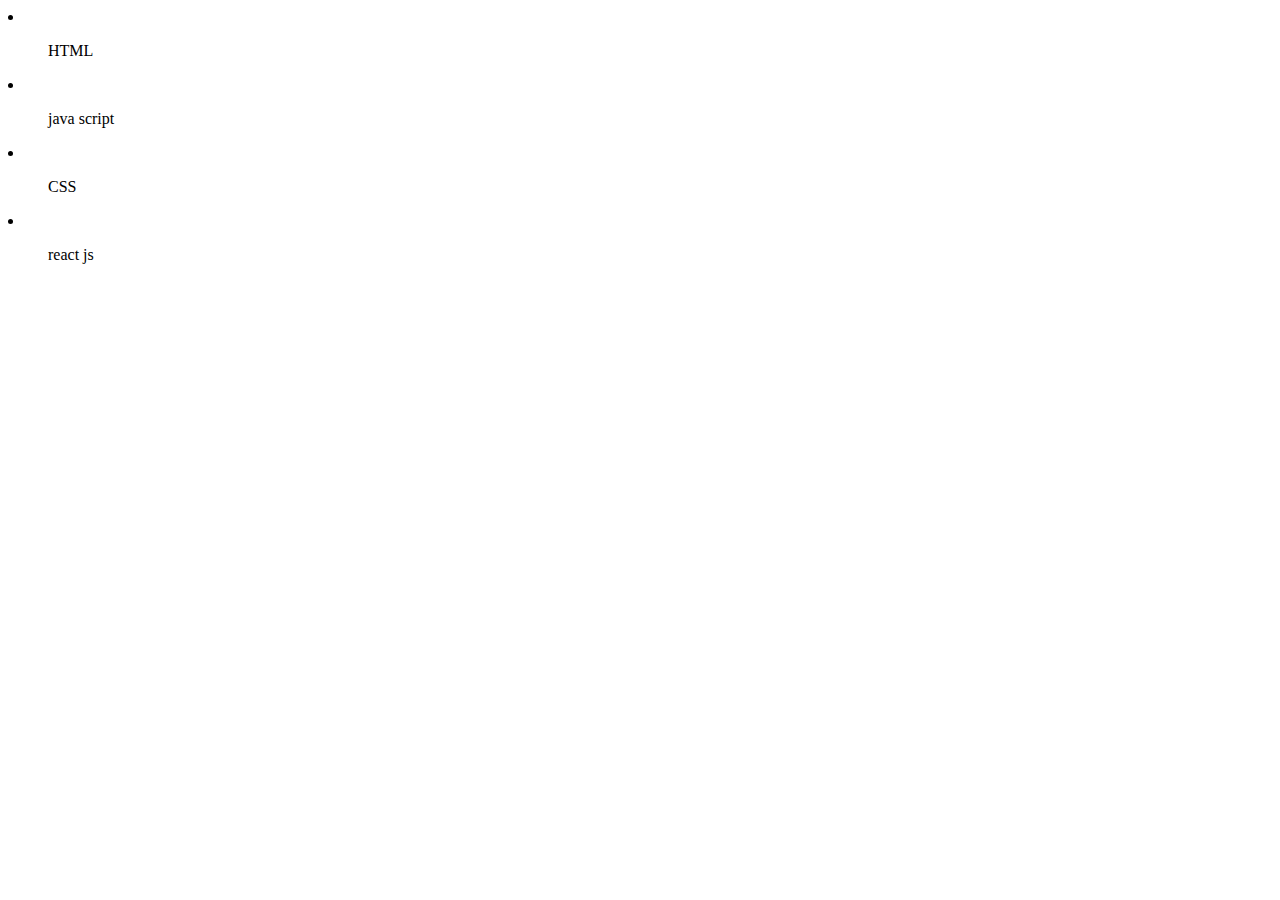
<file: index.html>
<html>
    <head>
        <title>web page creation</title>
        <body>
            <link rel="one.css">
            <list>
                <li> <ol> HTML</ol></li>
                <li><ol>java script</ol></li>
                <li><ol>CSS</ol></li>
                <li><ol>react js</ol></li>
                </list>
                



        </body>
    </head>
</html>
</file>
